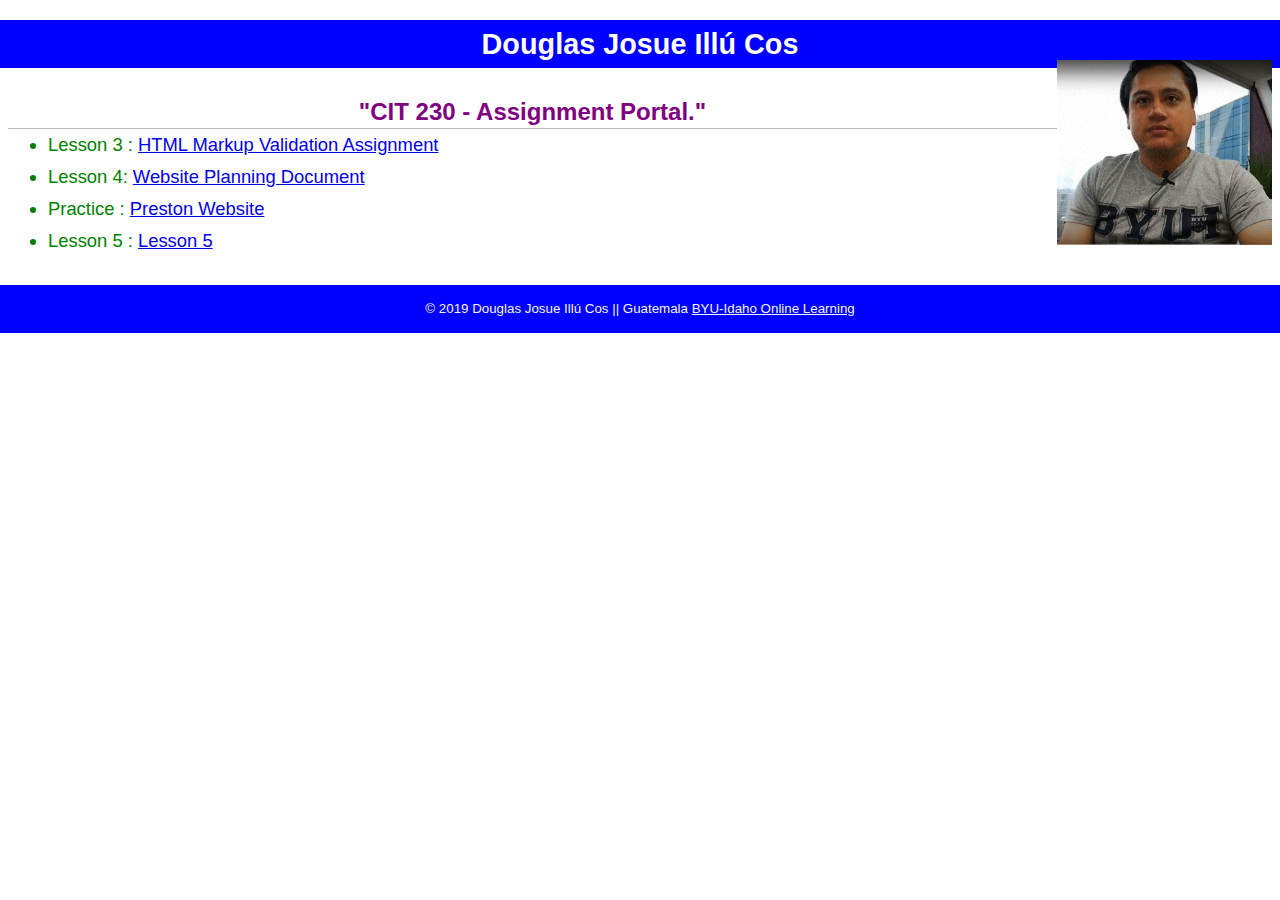
<file: index.html>
<!DOCTYPE html>
<html lang="en-US">
	<head>
			<meta charset="utf-8">
			<meta name="viewport" content="width=device-width, initial-scale=1, maximum-scale=1">
			<title> CIT 230 Assignment Portal | Douglas Illú. Student | BYU-Idaho </title>
			<meta name="description" content="Assignment portal page for Douglas Student in CIT 230: Web Frontend Development at Brigham Young University-Idaho." >
			<link rel="stylesheet" type="text/css" href="main.css" />
	</head>
	
	<body>
		<header>
			<h1> Douglas Josue Illú Cos </h1>
			<p> <img src="images/1.gif" width="235" height="175" alt="Profile picture"> </p>
		</header>
		
		<nav>	
			<!-- Future main menu -->
		</nav>
		
		<main>
		<h2>"CIT 230 - Assignment Portal."</h2>
			<ul>
				<li> Lesson 3 : <a href="./assignments/lesson-3/fixedhtml.html">HTML Markup Validation Assignment</a></li>
  				<li> Lesson 4: <a href="./assignments/lesson-4/WebsitePlanningDocument.pdf">Website Planning Document</a></li>
				<li> Practice : <a href="./assignments/lesson-4/preston-4.html">Preston Website</a></li>
				<li> Lesson 5 : <a href="./assignments/lesson-5/preston-5.html">Lesson 5</a></li>
			</ul>
		</main>
		
		<footer>
		 <p>  &copy; 2019 Douglas Josue Illú Cos || Guatemala <a href="http://www.byui.edu/online">BYU-Idaho Online Learning</a></p>
		</footer>
		
	</body>
  </html>
</file>
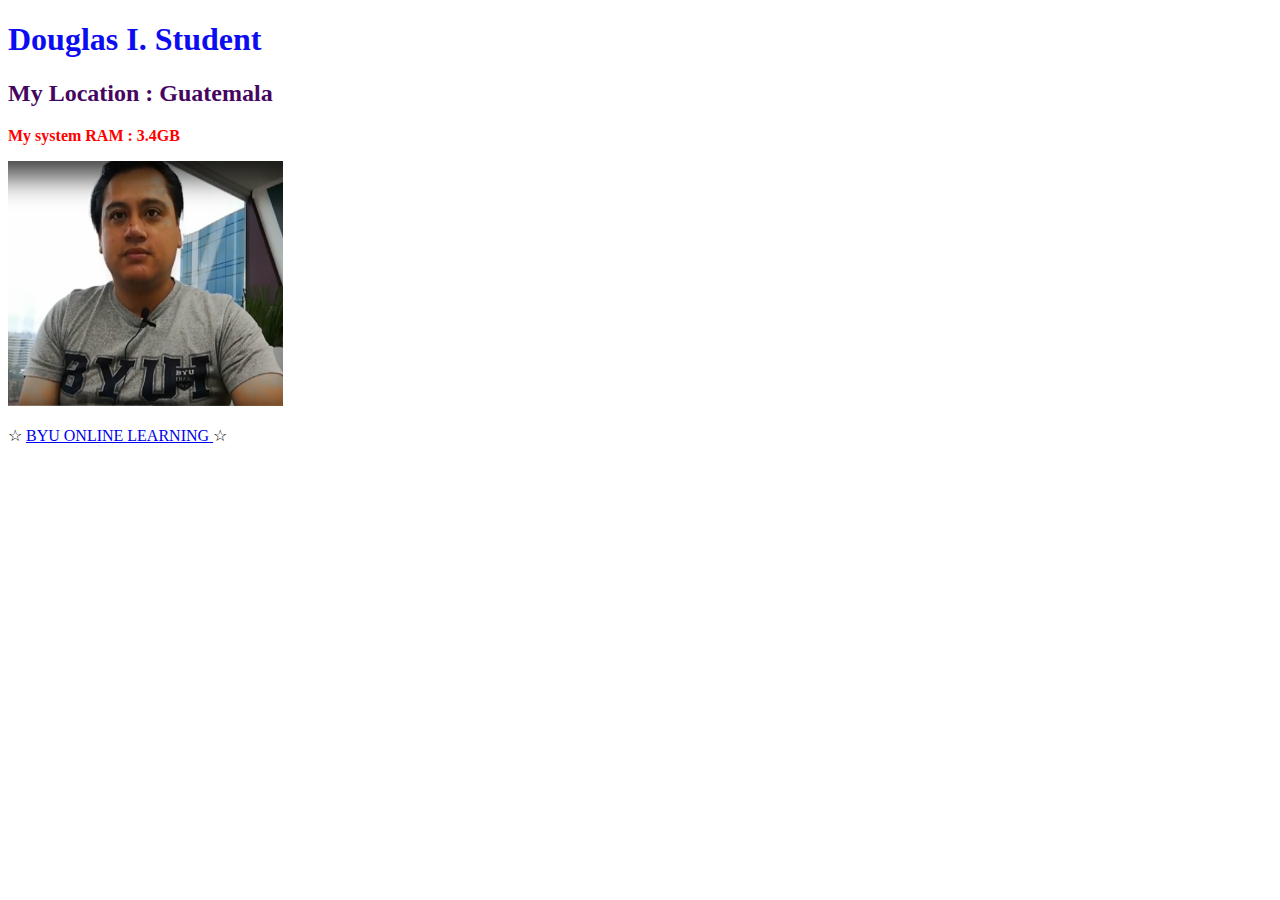
<file: basicpage.html>
<!doctype html>
<html lang="en-US">
	<head>
		<meta charset="utf-8">
		<title> Douglas illú - A Basic Web Page </title>
	</head>
	
	<body>
		<h1 style="color:rgb(12, 12, 241)"> Douglas I. Student </h1>
		<h2 style="color:#46065f"> My Location : Guatemala </h2>
		<p style="color:red"> <b> My system RAM : 3.4GB </b> </p>
		<p><img src="images/getting acquainted.jpg" width="275" height="245" alt="My profile Pic"> </p>
		<p>&star; <a href="http://www.byui.edu/online"> BYU ONLINE LEARNING </a> &star;</p>
	</body>
</html>
</file>
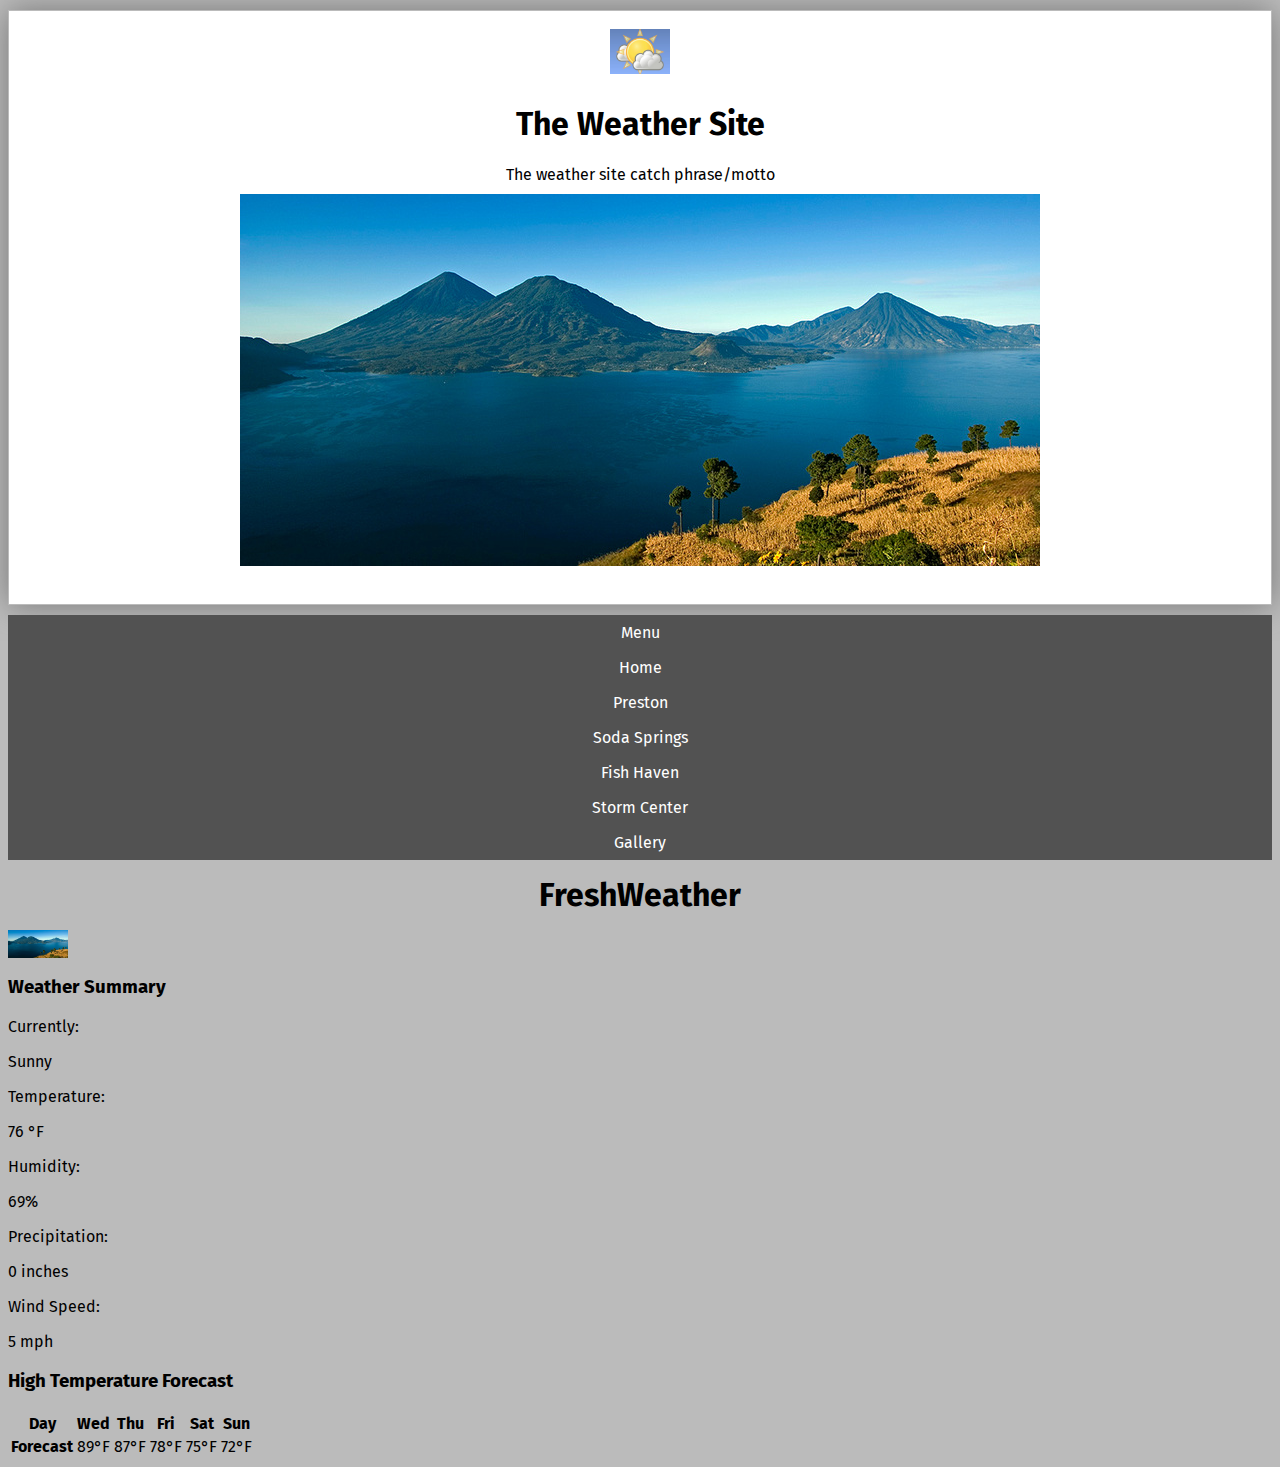
<file: assignments/lesson-4/preston-4.html>
<!doctype html>
   <html lang="en-us">
      <head>
          <meta charset="utf-8">
          <meta name="viewport" content="width=device-width, initial-scale=1, maximum-scale=1">
          <meta name="description" content="This will be the weather page">
          <title>FreshWeather</title>
          <!-- <link rel="stylesheet" href="css/style.css"> -->
          
          <link rel="stylesheet" href="./css/small-4.css" >
          <link href="https://fonts.googleapis.com/css?family=Fira+Sans:300" rel="stylesheet">
      </head>

<body>
  <div class="container">
    <header id="header" class="alt">
      <img src="images/el_clima.jpg" alt="weather" class="logo">
      <div class="header">
        <h1>The Weather Site</h1>
        <div class="motto">The weather site catch phrase/motto</div>
      </div>
      <div class="header img">
        <img id="header" src="./images/p1876115813-4.jpg" alt="Atitlan">
        <p id=""></p>
      </div>
    </header>

<nav>
  <ul class="body">
    <li><a href="#" onclick="">Menu</a></li>
    <li><a href="#">Home</a></li>
    <li><a href="#">Preston</a></li>
    <li><a href="#">Soda Springs</a></li>
    <li><a href="#">Fish Haven</a></li>
    <li><a href="#">Storm Center</a></li>
    <li><a href="#">Gallery</a></li>
  </ul>
</nav>

<main>
  <h1 class="site-name">FreshWeather</h1> 
<div class="body">
  <img src="images/p1876115813-4.jpg" alt="The weather pic" class="logo">
  <section class="weathersummary">
    <h3>Weather Summary</h3>
    <div class="weatherdetails">
      <p class="label">Currently:</p>
      <p class="value">Sunny</p>
      <p class="label">Temperature:</p>
      <p class="value">76 &deg;F</p>
      <p class="label">Humidity:</p>
      <p class="value">69%</p>
      <p class="label">Precipitation:</p>
      <p class="value">0 inches</p>
      <p class="label">Wind Speed:</p>
      <p class="value">5 mph</p>
    </div>
  </section>
</div>

<section class="forecast">
  <h3>High Temperature Forecast</h3>
  <table>
    <thead>
      <tr>
        <th>Day</th>
        <th>Wed</th>
        <th>Thu</th>
        <th>Fri</th>
        <th>Sat</th>
        <th>Sun</th>
      </tr>
    </thead>
    <tbody>
      <tr>
        <th>Forecast</th>
        <td>89&deg;F</td>
        <td>87&deg;F</td>
        <td>78&deg;F</td>
        <td>75&deg;F</td>
        <td>72&deg;F</td>
      </tr>
    </tbody>
  </table>
</section>
</main>
</body>
</html>
</file>
<file: main.css>
/* CIT 230 - Assignment Portal CSS Template */
/* You may use #HEX or color names */

/* * is a wildcard referring to all elements. */

* { margin: 0; box-sizing: border-box; } 

body { 
    font-size: 16px; 
    line-height: 32px;
    font-family: sans-serif;
    color: blue;
}

h1 {
    font-size:1.8rem; 
    color: white;
}

h2 {
    font-size:1.5rem;
    text-align: Center;
	color: purple;
    border-bottom: 1px solid #bbb;
}
li {
	 font-size:1.15rem;
	 color: green;
    text-align: left;
}
	

header, main, footer {
    margin: 1.25rem auto;
    padding: .5rem;
    max-width: auto;
}

header, footer, footer a {
    text-align: center;
    background-color: blue;
    color: whitesmoke;
}

header img {
    width: 215px;
    height: 185px;
    float: right;
}

footer {
    font-size: smaller;
}
</file>
<file: assignments/lesson-4/css/small-4.css>
body {
	background-color: #bbb;
	font-family: 'Fira Sans', sans-serif;
	font: 18px;
}

header {
	margin: 10px auto;
	background-color: #fff;
	border: 1px solid #bbb;
	box-shadow: 0 0 30px #777;
	text-align: center;
	padding: .5rem;
}

header img, .headings {
	display: inline-flexbox;
	vertical-align: left;
	margin: 10px;
}

.logo {
    width: 60px;
    height: auto;
    vertical-align: middle;
}
nav {
    background-color: #525252;   
}
ul {
    padding: 0;
    margin: auto;
    width: 100%;
    text-align: center;
}
li {
    list-style: none;
    padding: .5em;
}
li:hover {
    background-color: #757575;
}
li:active {
    background-color: #757575;
}
li a {
    color: #ffffff;
    text-decoration: none;
}
.site-name {
    text-align: center;
    margin: .5em;
}
footer {
    background-color: grey;
    height: 3em;
}

general	 {
    width: 64em;
    max-width: calc(100% - 4em);
    margin: 0 auto;
}
</file>
